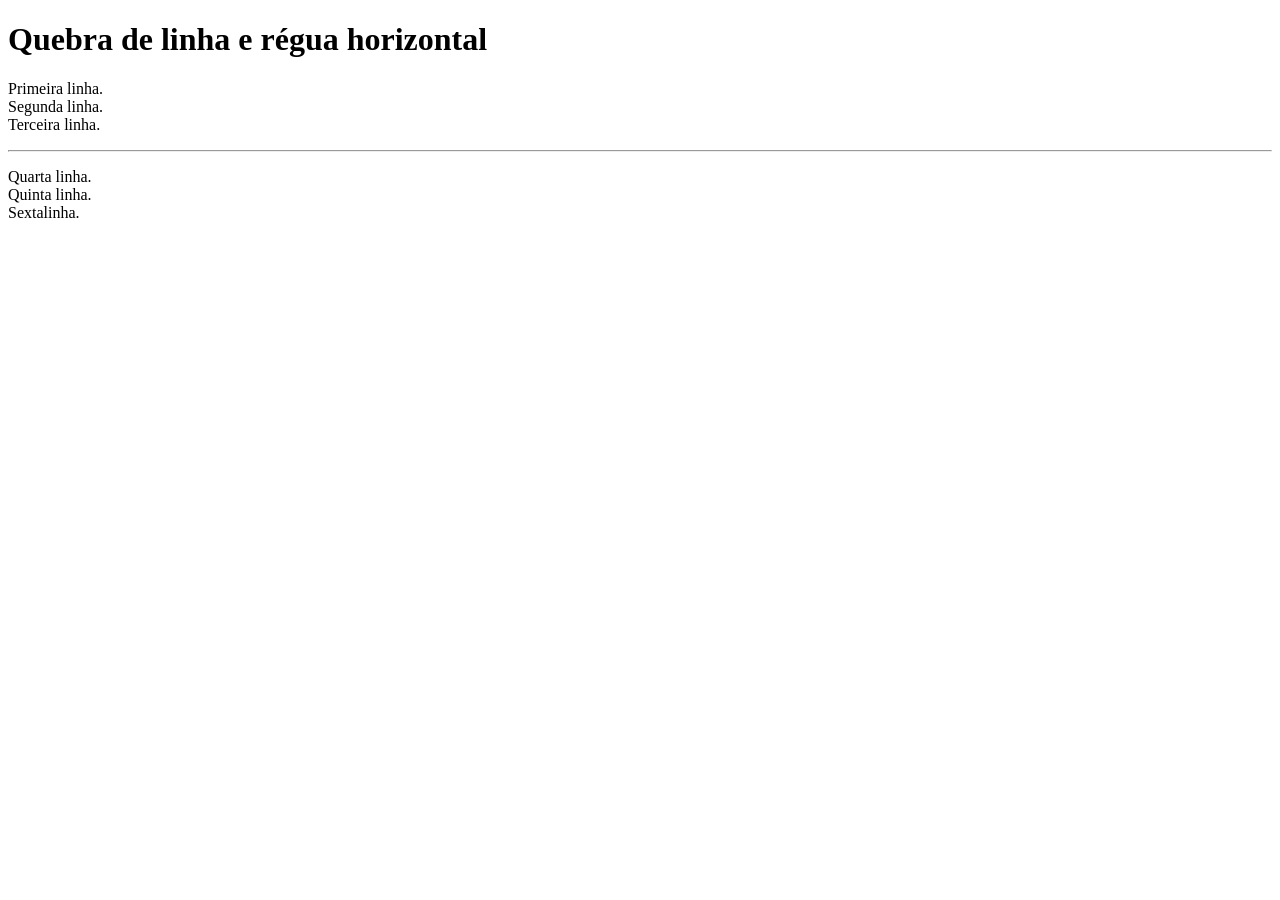
<file: br-e-hr/index.html>
<!DOCTYPE html>
<html lang="en">
<head>
    <meta charset="UTF-8">
    <meta name="viewport" content="width=device-width, initial-scale=1.0">
    <title>Quebra de linha e régua horizontal</title>
</head>
<body>
    <h1>Quebra de linha e régua horizontal</h1>
    <p>Primeira linha.<br>Segunda linha.<br>Terceira linha.</p>

	<hr>

    <p>Quarta linha.<br>Quinta linha.<br>Sextalinha.</p>
</body>
</html>
</file>
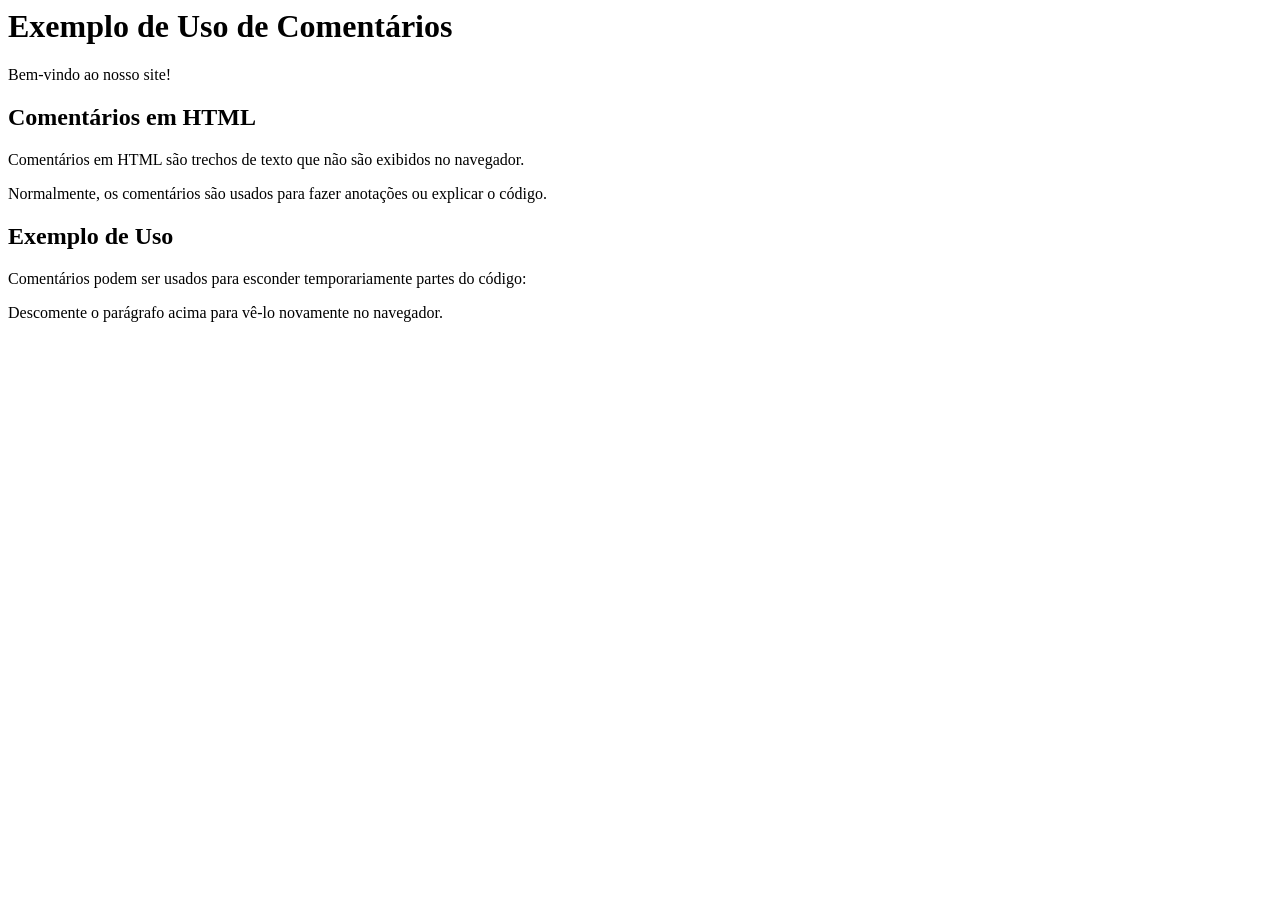
<file: comentarios/index.html>
<html>
<head>
<title>Comentários no HTML</title>
</head>
<body>
<!-- Esta é uma seção de cabeçalho -->
<h1>Exemplo de Uso de Comentários</h1>
<p>Bem-vindo ao nosso site!</p>

<!-- Esta é uma seção de conteúdo principal -->
<h2>Comentários em HTML</h2>
<p>Comentários em HTML são trechos de texto que não são exibidos no navegador.</p>

<!-- Exemplo de comentário dentro de um parágrafo -->
<p>Normalmente, os comentários são usados para fazer anotações ou explicar o código.</p>

<!--
Exemplo de comentário de múltiplas linhas.
Este é um comentário mais longo que abrange várias linhas.
-->

<h2>Exemplo de Uso</h2>
<p>Comentários podem ser usados para esconder temporariamente partes do código:</p>

<!--
<p>Este parágrafo está comentado e não será exibido no navegador.</p>
<p>Comentários são úteis para depuração e desenvolvimento.</p>
-->

<p>Descomente o parágrafo acima para vê-lo novamente no navegador.</p>

</body>
</html>
</file>
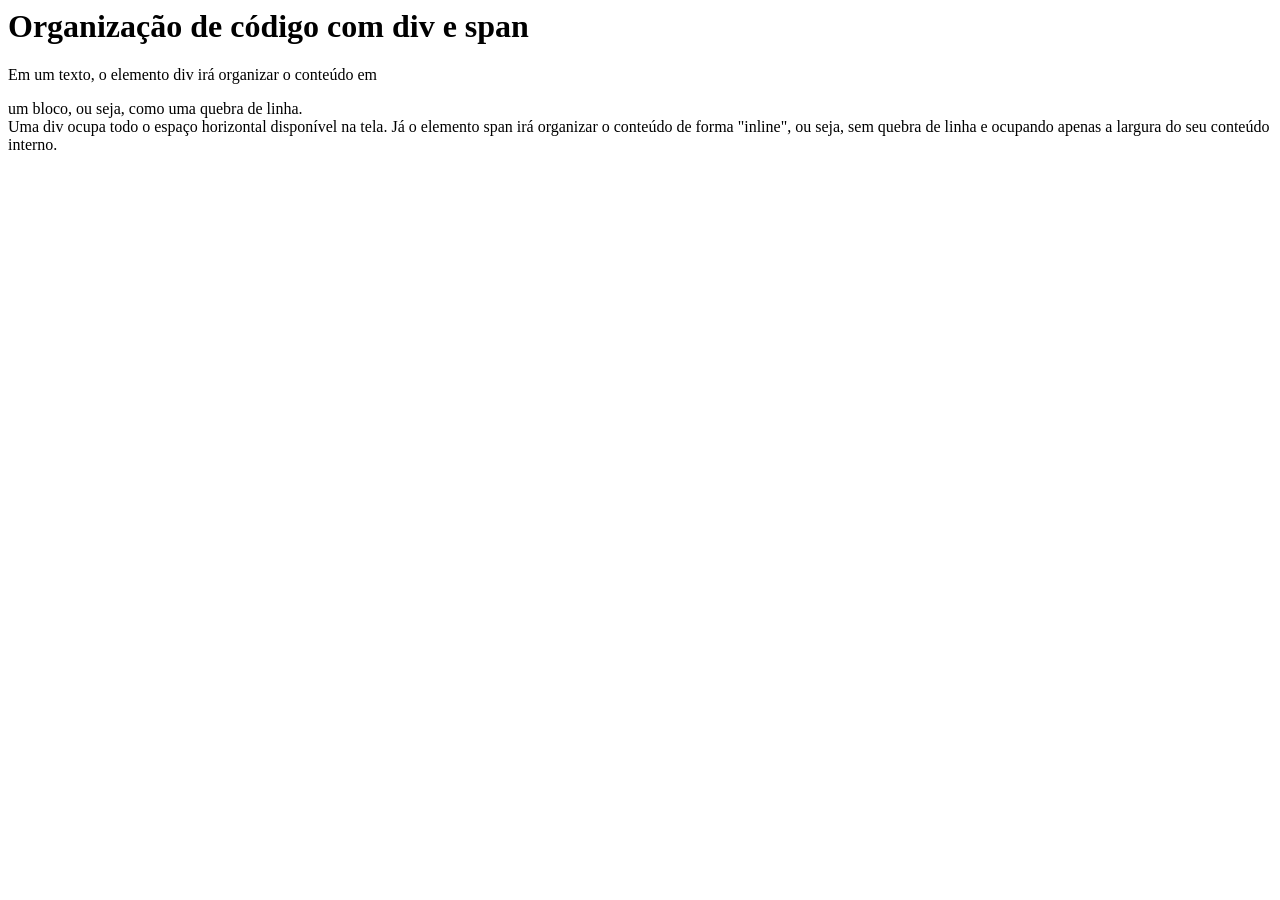
<file: div-e-span/index.html>
<html>
<head>
	<title>Organização com div e span</title>
</head>

<body>
	<h1>Organização de código com div e span</h1>

	<p>
		Em um texto, o elemento div irá organizar o conteúdo em
		<div>um bloco, ou seja, como uma quebra de linha.</div>
		Uma div ocupa todo o espaço horizontal disponível na tela.
		Já o elemento span irá organizar o conteúdo de forma "inline",
		ou seja, <span>sem quebra de linha</span> e ocupando apenas
		<span>a largura do seu conteúdo interno</span>.
	</p>
</body>
</html>
</file>
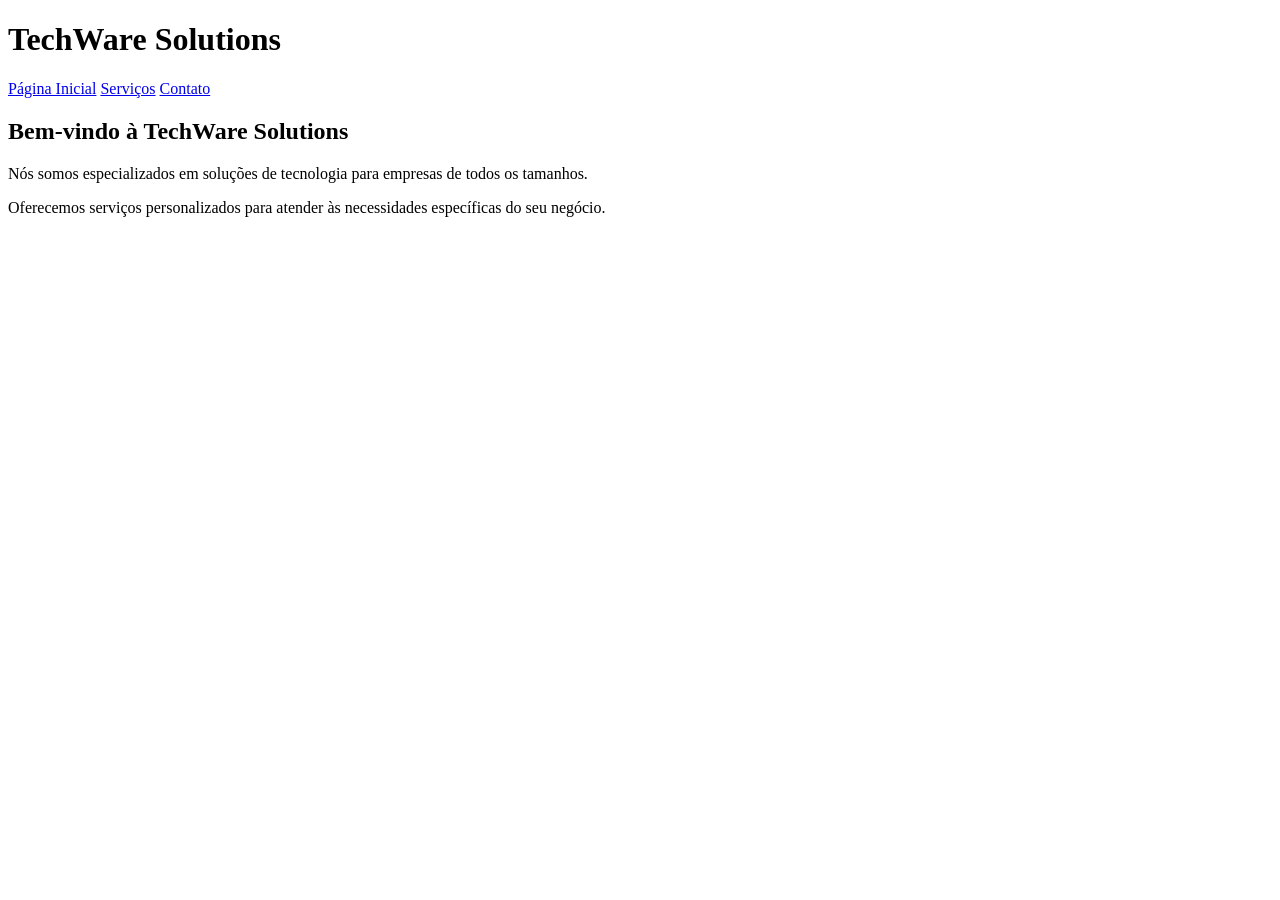
<file: exercicio-2/index.html>
<!DOCTYPE html>
<html lang="en">
<head>
    <meta charset="UTF-8">
    <meta name="viewport" content="width=device-width, initial-scale=1.0">
    <title>Techware Solutions</title>
</head>
<body>
    <h1>TechWare Solutions</h1>

    <div>
        <a href="index.html">Página Inicial</a>
        <a href="servicos.html">Serviços</a>
        <a href="contato.html">Contato</a>
    </div>

    <h2> Bem-vindo à TechWare Solutions</h2>

    <p>
        Nós somos especializados em soluções de tecnologia para empresas de todos os tamanhos. 
    </p>

    <p>
        Oferecemos serviços personalizados para atender às necessidades específicas do seu negócio.
    </p>

</body>
</html>
</file>
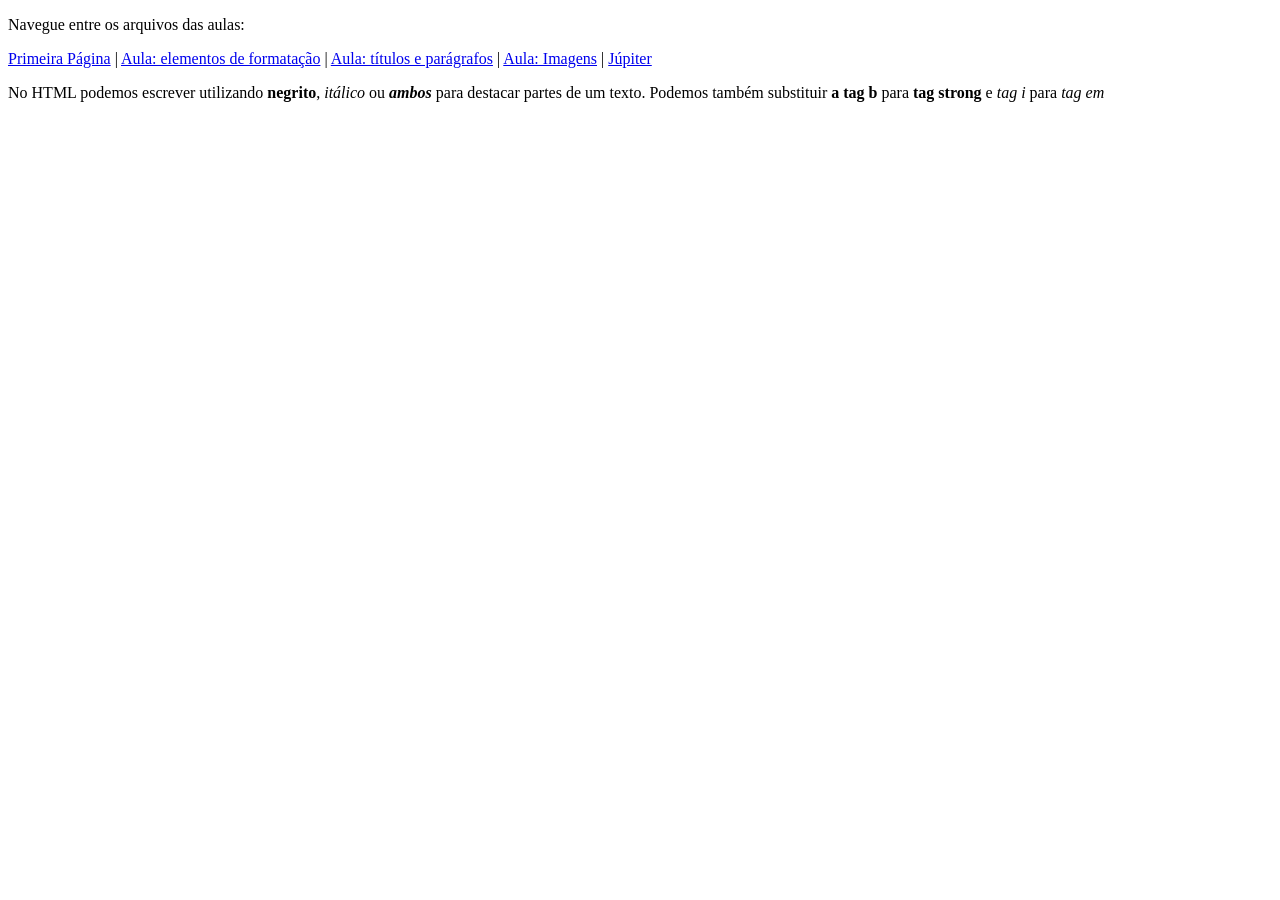
<file: formatacao/index.html>
<!DOCTYPE html>
<html lang="en">
<head>
    <meta charset="UTF-8">
    <meta name="viewport" content="width=device-width, initial-scale=1.0">
    <title>Elementos de formatação</title>
</head>
<body>
    <div>
		<p>Navegue entre os arquivos das aulas:</p>
    <a href="/">Primeira Página</a> |
    <a href="/formatacao/index.html">Aula: elementos de formatação</a> |
    <a href="/titulos/index.html">Aula: títulos e parágrafos</a> |
    <a href="/imagens/index.html">Aula: Imagens</a> |
    <a href="/exercicio1/index.html">Júpiter</a>
    </div>
    <p>
        No HTML podemos escrever utilizando <b>negrito</b>,
        <i>itálico</i> ou <b><i>ambos</i></b> para destacar partes
        de um texto.
        Podemos também substituir <b>a tag b</b> para <strong>tag strong</strong>
        e <i>tag i</i> para <em>tag em</em>
    </p>   
</body>
</html>
</file>
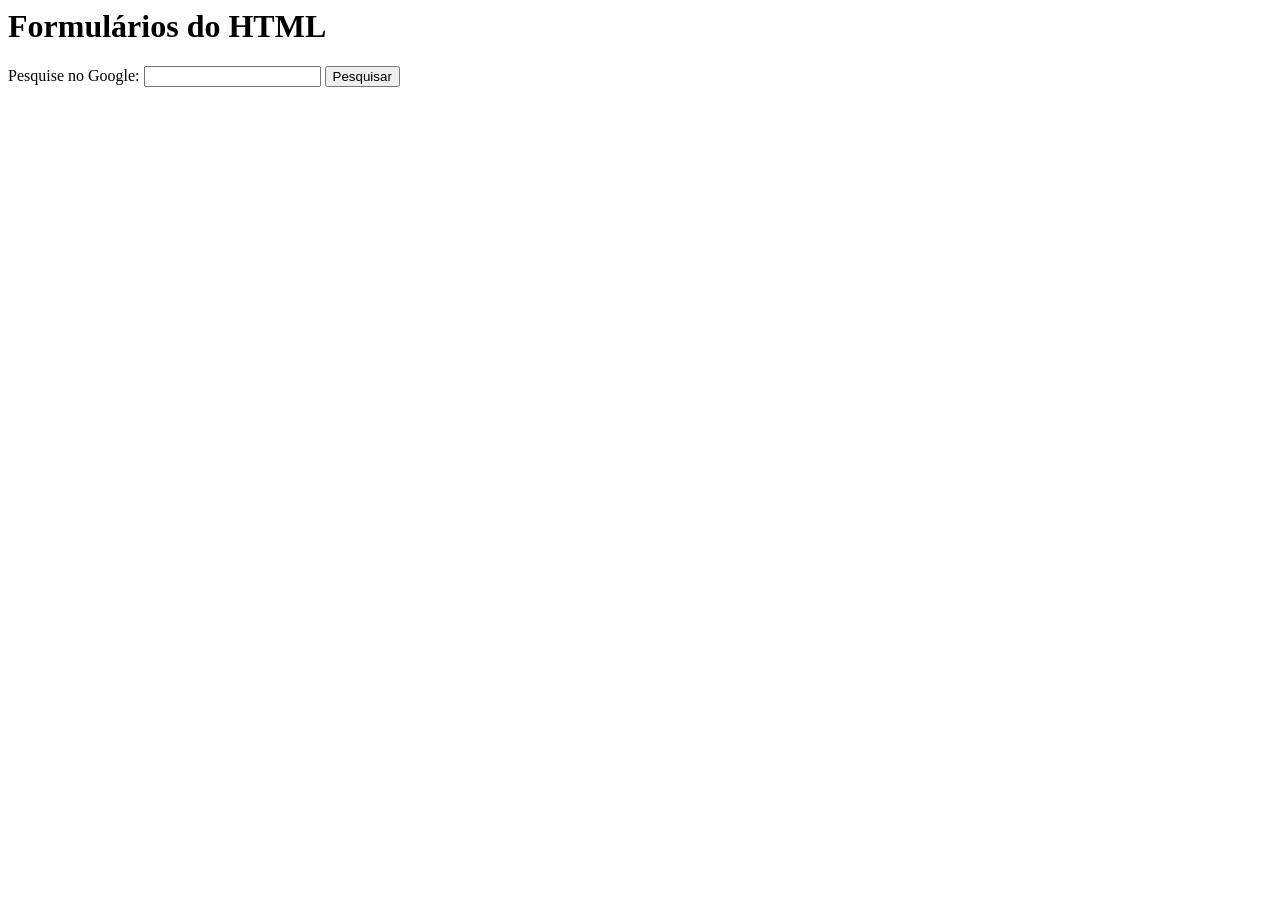
<file: formulario/index.html>
<html>
<head>
  <title>Formulários do HTML</title>
</head>
<body>
  <h1>Formulários do HTML</h1>

  <form action="http://google.com/search" method="get">
    <label for="pesquisa">Pesquise no Google:</label>
    <input type="text" name="q" id="pesquisa">
    <button type="submit">Pesquisar</button>
  </form>
</body>
</html>
</file>
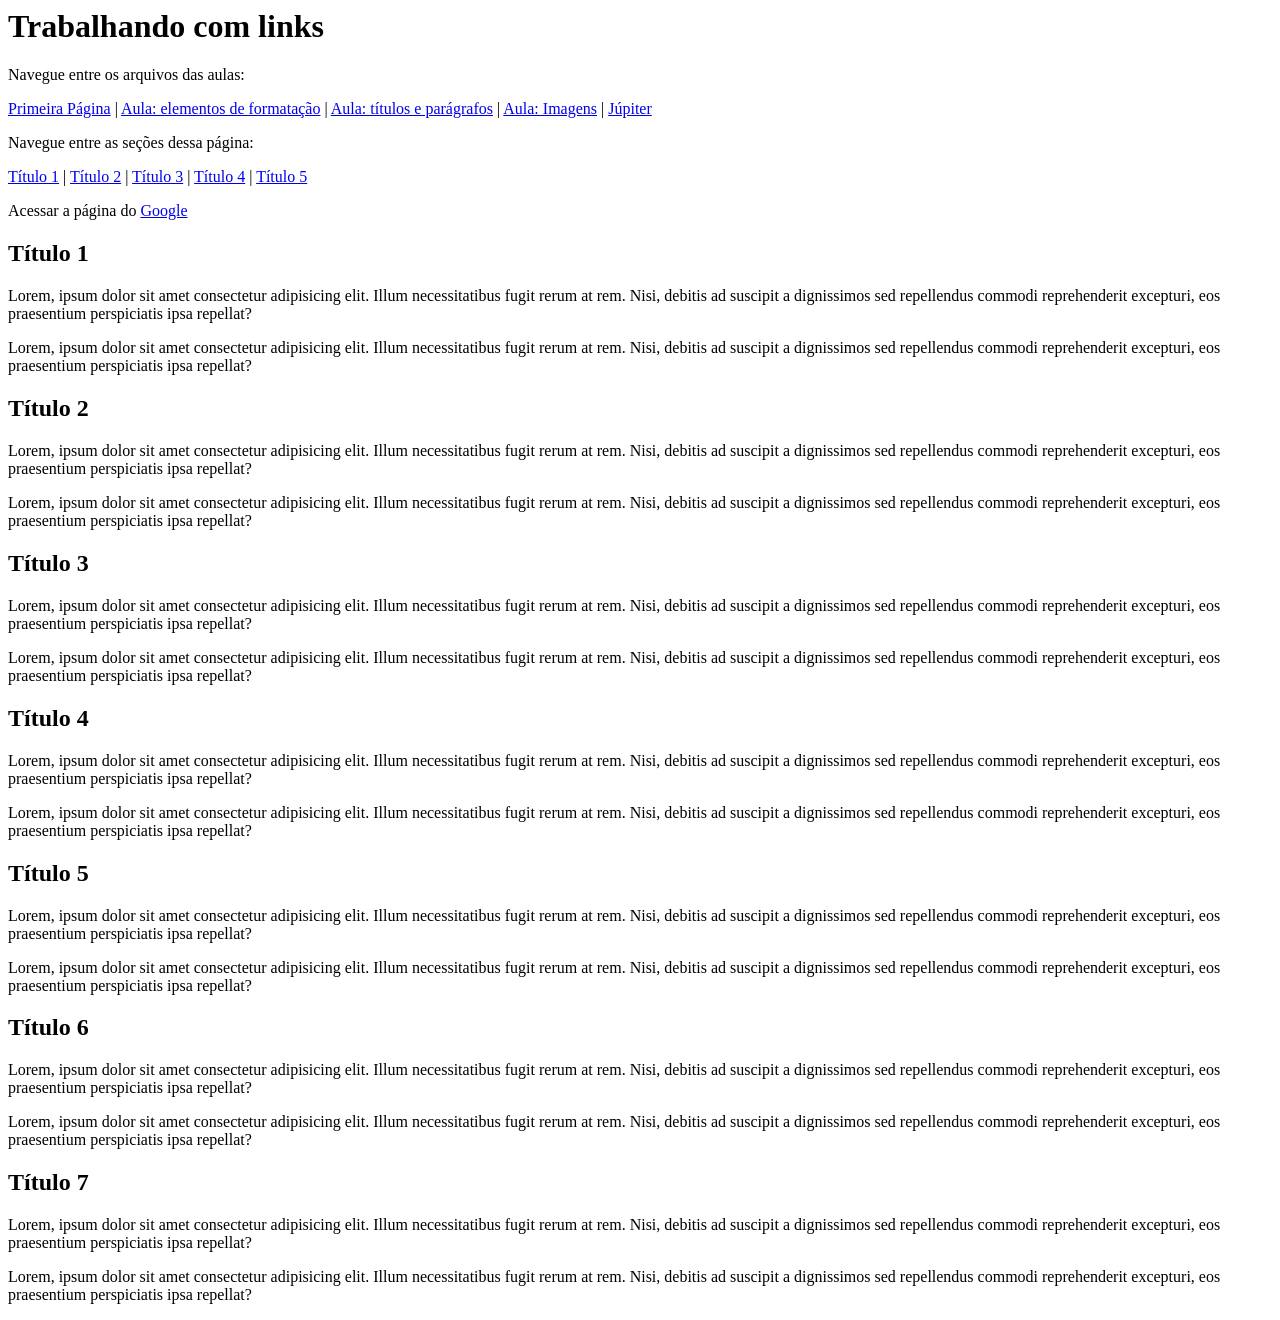
<file: links/index.html>
<html>
<head>
	<title>Trabalhando com links</title>
</head>

<body>
	<h1>Trabalhando com links</h1>

	<div>
		<p>Navegue entre os arquivos das aulas:</p>
    <a href="/">Primeira Página</a> |
    <a href="/formatacao/index.html">Aula: elementos de formatação</a> |
    <a href="/titulos/index.html">Aula: títulos e parágrafos</a> |
    <a href="/imagens/index.html">Aula: Imagens</a> |
    <a href="/exercicio1/index.html">Júpiter</a>
    </div>

    <div>
      <p>Navegue entre as seções dessa página:</p>
      <a href="#titulo-1">Título 1</a> |
      <a href="#titulo-2">Título 2</a> |
      <a href="#titulo-3">Título 3</a> |
      <a href="#titulo-4">Título 4</a> |
      <a href="#titulo-5">Título 5</a>
  </div>

  <p>Acessar a página do <a href="https://google.com" target="_blank">Google</a></p>

  <h2 id="titulo-1">Título 1</h2>
  <p>Lorem, ipsum dolor sit amet consectetur adipisicing elit. Illum necessitatibus fugit rerum at rem. Nisi, debitis ad suscipit a dignissimos sed repellendus commodi reprehenderit excepturi, eos praesentium perspiciatis ipsa repellat?</p>
  <p>Lorem, ipsum dolor sit amet consectetur adipisicing elit. Illum necessitatibus fugit rerum at rem. Nisi, debitis ad suscipit a dignissimos sed repellendus commodi reprehenderit excepturi, eos praesentium perspiciatis ipsa repellat?</p>

  <h2 id="titulo-2">Título 2</h2>
  <p>Lorem, ipsum dolor sit amet consectetur adipisicing elit. Illum necessitatibus fugit rerum at rem. Nisi, debitis ad suscipit a dignissimos sed repellendus commodi reprehenderit excepturi, eos praesentium perspiciatis ipsa repellat?</p>
  <p>Lorem, ipsum dolor sit amet consectetur adipisicing elit. Illum necessitatibus fugit rerum at rem. Nisi, debitis ad suscipit a dignissimos sed repellendus commodi reprehenderit excepturi, eos praesentium perspiciatis ipsa repellat?</p>

  <h2 id="titulo-3">Título 3</h2>
  <p>Lorem, ipsum dolor sit amet consectetur adipisicing elit. Illum necessitatibus fugit rerum at rem. Nisi, debitis ad suscipit a dignissimos sed repellendus commodi reprehenderit excepturi, eos praesentium perspiciatis ipsa repellat?</p>
  <p>Lorem, ipsum dolor sit amet consectetur adipisicing elit. Illum necessitatibus fugit rerum at rem. Nisi, debitis ad suscipit a dignissimos sed repellendus commodi reprehenderit excepturi, eos praesentium perspiciatis ipsa repellat?</p>

  <h2 id="titulo-4">Título 4</h2>
  <p>Lorem, ipsum dolor sit amet consectetur adipisicing elit. Illum necessitatibus fugit rerum at rem. Nisi, debitis ad suscipit a dignissimos sed repellendus commodi reprehenderit excepturi, eos praesentium perspiciatis ipsa repellat?</p>
  <p>Lorem, ipsum dolor sit amet consectetur adipisicing elit. Illum necessitatibus fugit rerum at rem. Nisi, debitis ad suscipit a dignissimos sed repellendus commodi reprehenderit excepturi, eos praesentium perspiciatis ipsa repellat?</p>

  <h2 id="titulo-5">Título 5</h2>
  <p>Lorem, ipsum dolor sit amet consectetur adipisicing elit. Illum necessitatibus fugit rerum at rem. Nisi, debitis ad suscipit a dignissimos sed repellendus commodi reprehenderit excepturi, eos praesentium perspiciatis ipsa repellat?</p>
  <p>Lorem, ipsum dolor sit amet consectetur adipisicing elit. Illum necessitatibus fugit rerum at rem. Nisi, debitis ad suscipit a dignissimos sed repellendus commodi reprehenderit excepturi, eos praesentium perspiciatis ipsa repellat?</p>

  <h2 id="titulo-6">Título 6</h2>
  <p>Lorem, ipsum dolor sit amet consectetur adipisicing elit. Illum necessitatibus fugit rerum at rem. Nisi, debitis ad suscipit a dignissimos sed repellendus commodi reprehenderit excepturi, eos praesentium perspiciatis ipsa repellat?</p>
  <p>Lorem, ipsum dolor sit amet consectetur adipisicing elit. Illum necessitatibus fugit rerum at rem. Nisi, debitis ad suscipit a dignissimos sed repellendus commodi reprehenderit excepturi, eos praesentium perspiciatis ipsa repellat?</p>

  <h2 id="titulo-7">Título 7</h2>
  <p>Lorem, ipsum dolor sit amet consectetur adipisicing elit. Illum necessitatibus fugit rerum at rem. Nisi, debitis ad suscipit a dignissimos sed repellendus commodi reprehenderit excepturi, eos praesentium perspiciatis ipsa repellat?</p>
  <p>Lorem, ipsum dolor sit amet consectetur adipisicing elit. Illum necessitatibus fugit rerum at rem. Nisi, debitis ad suscipit a dignissimos sed repellendus commodi reprehenderit excepturi, eos praesentium perspiciatis ipsa repellat?</p>

</body>
</html>
</file>
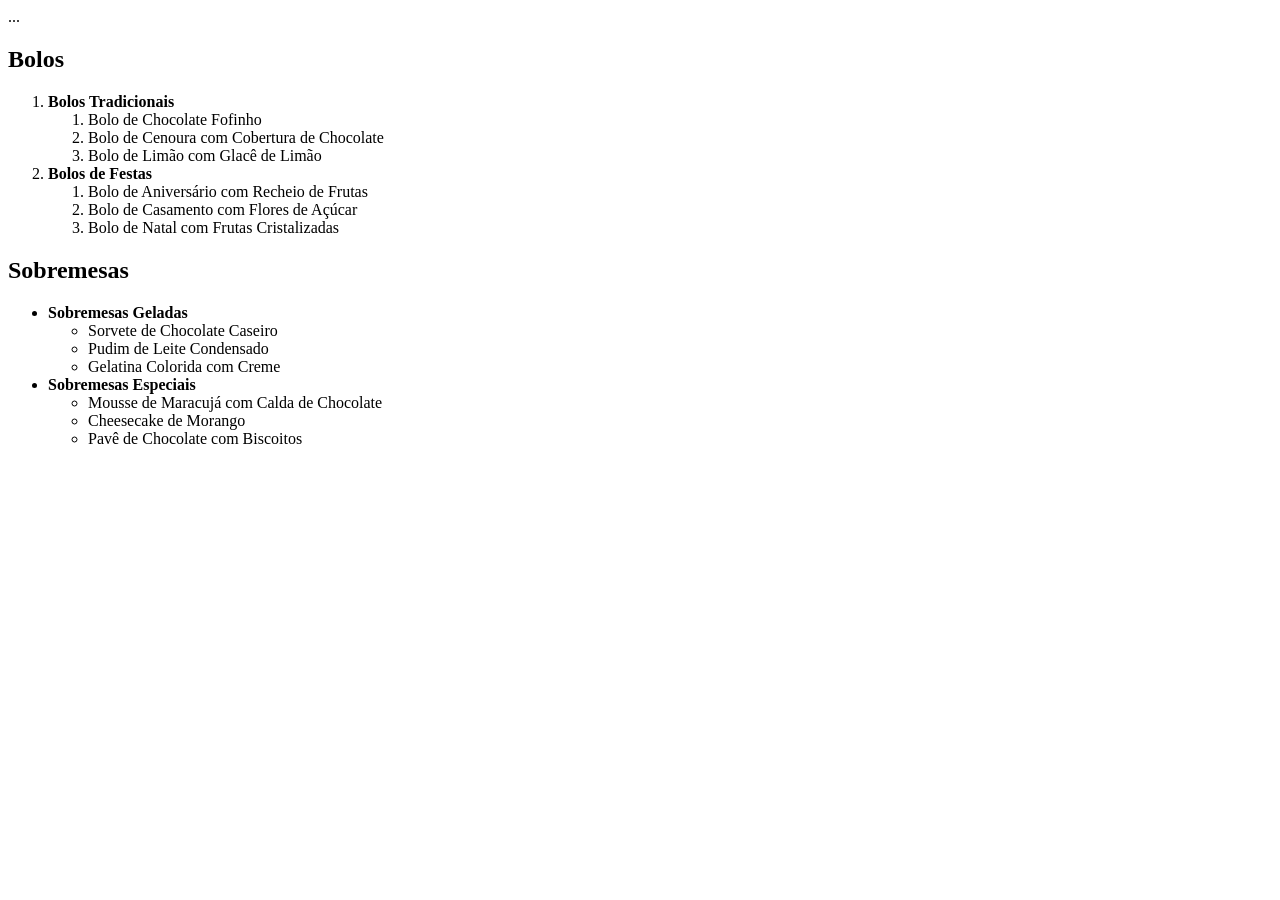
<file: listas/index.html>
<html>
<head>
    <title>Aninhamento de listas</title>
</head>

<body>

...


    <h2>Bolos</h2>
    <ol>
        <li>
            <strong>Bolos Tradicionais</strong>
            <ol>
                <li>Bolo de Chocolate Fofinho</li>
                <li>Bolo de Cenoura com Cobertura de Chocolate</li>
                <li>Bolo de Limão com Glacê de Limão</li>
            </ol>
        </li>
        <li>
            <strong>Bolos de Festas</strong>
            <ol>
                <li>Bolo de Aniversário com Recheio de Frutas</li>
                <li>Bolo de Casamento com Flores de Açúcar</li>
                <li>Bolo de Natal com Frutas Cristalizadas</li>
            </ol>
        </li>
    </ol>

    <h2>Sobremesas</h2>
    <ul>
        <li>
            <strong>Sobremesas Geladas</strong>
            <ul>
                <li>Sorvete de Chocolate Caseiro</li>
                <li>Pudim de Leite Condensado</li>
                <li>Gelatina Colorida com Creme</li>
            </ul>
        </li>
        <li>
            <strong>Sobremesas Especiais</strong>
            <ul>
                <li>Mousse de Maracujá com Calda de Chocolate</li>
                <li>Cheesecake de Morango</li>
                <li>Pavê de Chocolate com Biscoitos</li>
            </ul>
        </li>
    </ul>
</body>
</html>
</file>
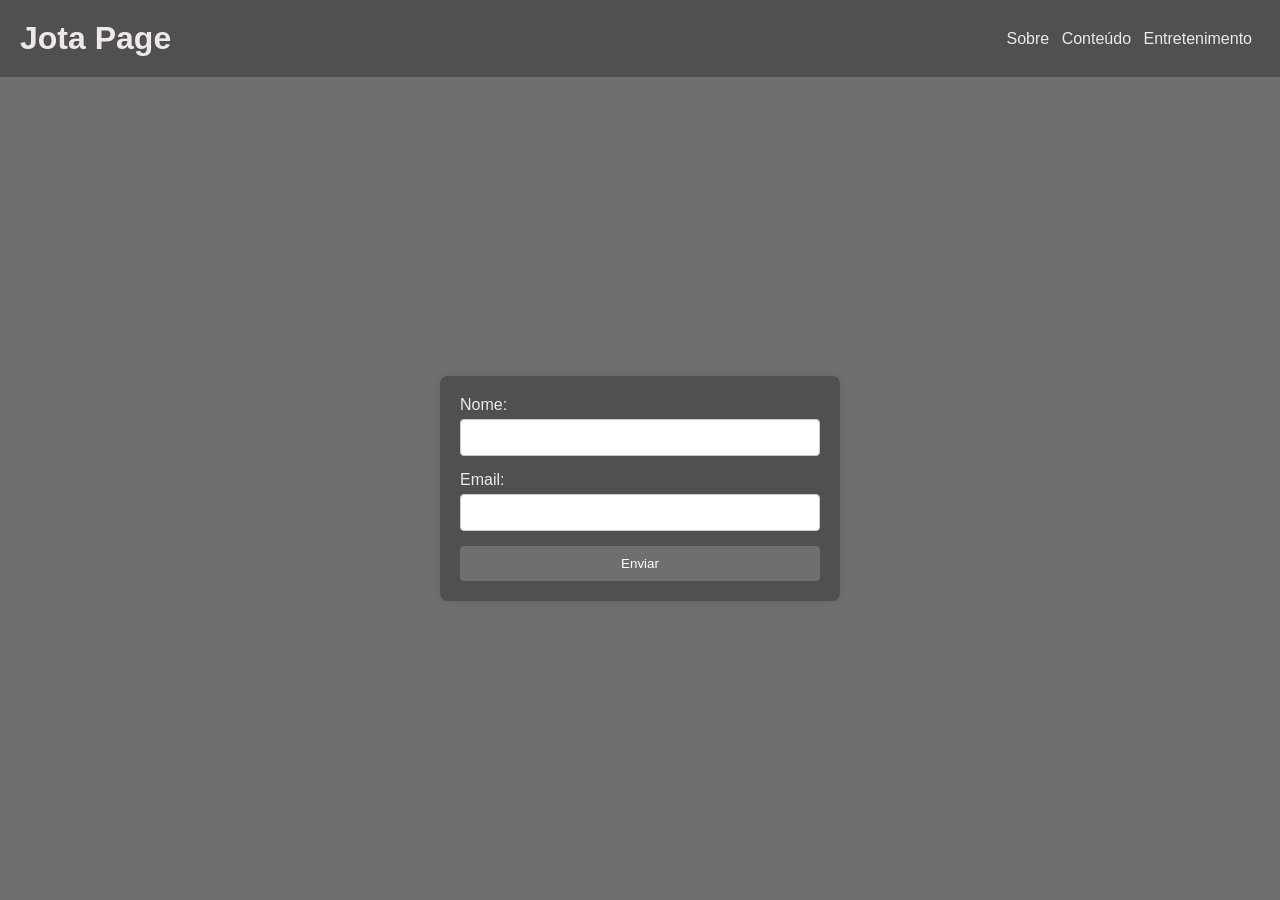
<file: Praticando/index.html>
<!DOCTYPE html>
<html lang="pt-br">
<head>
    <meta charset="UTF-8">
    <meta name="viewport" content="width=device-width, initial-scale=1.0">
    <title>Isabel</title>
    <link rel="stylesheet" href="index.css">
</head>
<body>
    <header>
        <div class="container">
            <h1 class="title">Jota Page</h1>
        <nav>
            <a href="#">Sobre</a>
            <a href="#">Conteúdo</a>
            <a href="#">Entretenimento</a>
        </nav>
        </div>
    </header>


    <div class="form-container-wrapper">
        <div class="form-container">
            <form>
                <label for="name">Nome:</label>
                <input type="text" id="name" name="name">
                
                <label for="email">Email:</label>
                <input type="email" id="email" name="email">
                
                <button type="submit">Enviar</button>
            </form>
        </div>
    </div>
</body>
</html>
</file>
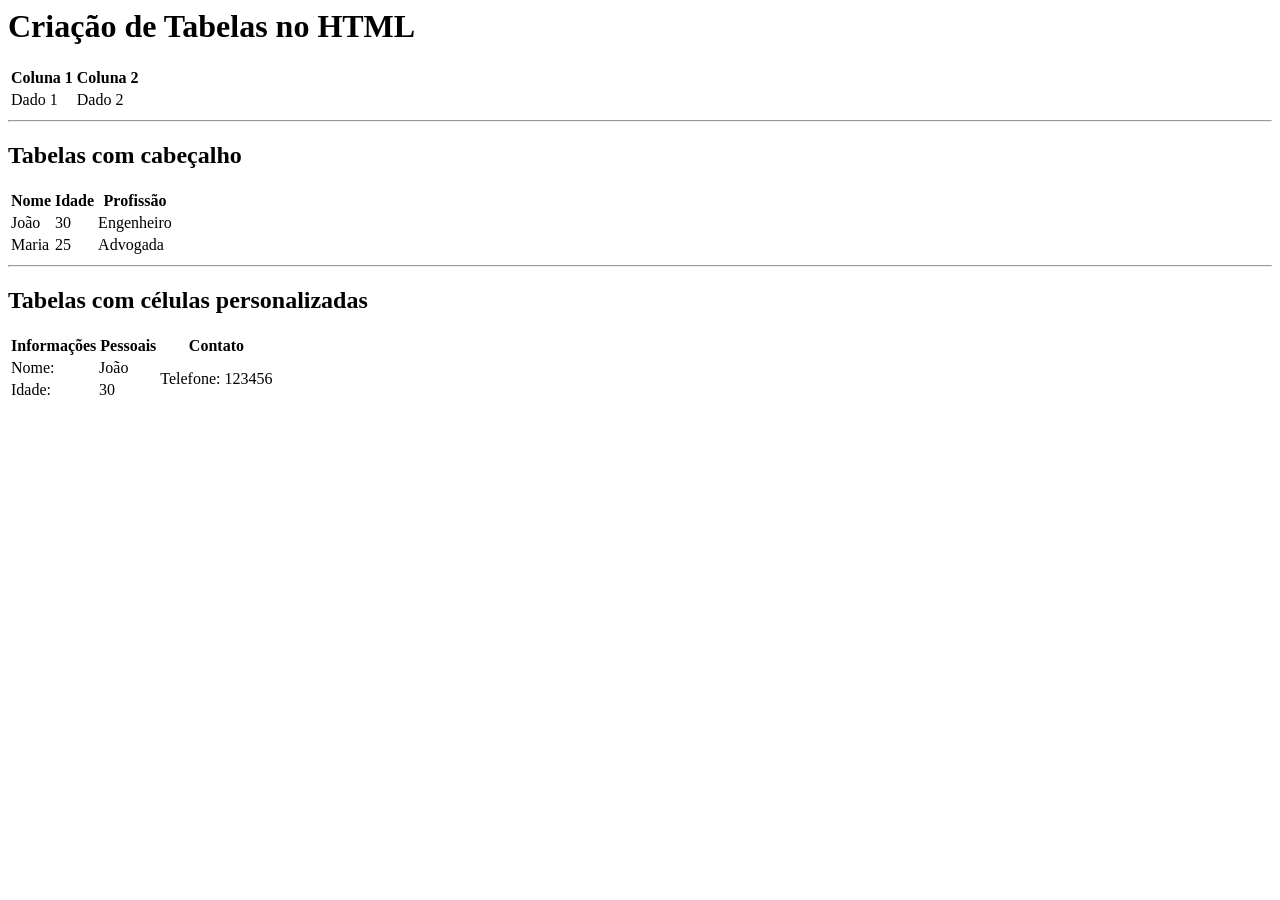
<file: tabelas/index.html>
<html>
<head>
	<title>Tabelas no HTML</title>
<head>

<body>
	<h1>Criação de Tabelas no HTML</h1>
	<table>
	    <tr>
	        <th>Coluna 1</th>
	        <th>Coluna 2</th>
	    </tr>
	    <tr>
	        <td>Dado 1</td>
	        <td>Dado 2</td>
	    </tr>
	</table>

	<hr>

	<h2>Tabelas com cabeçalho</h2>
	<table>
		<thead>
	    <tr>
	        <th>Nome</th>
	        <th>Idade</th>
	        <th>Profissão</th>
	    </tr>
		</thead>
		<tbody>
	    <tr>
	        <td>João</td>
	        <td>30</td>
	        <td>Engenheiro</td>
	    </tr>
	    <tr>
	        <td>Maria</td>
	        <td>25</td>
	        <td>Advogada</td>
	    </tr>
		</tbody>
	</table>

	<hr>

	<h2>Tabelas com células personalizadas</h2>
	<table>
		<thead>
	    <tr>
	        <th colspan="2">Informações Pessoais</th>
	        <th>Contato</th>
	    </tr>
		</thead>
		<tbody>
	    <tr>
	        <td>Nome:</td>
	        <td>João</td>
	        <td rowspan="2">Telefone: 123456</td>
	    </tr>
	    <tr>
	        <td>Idade:</td>
	        <td>30</td>
	    </tr>
		</tbody>
	</table>
</body>
</html>
</file>
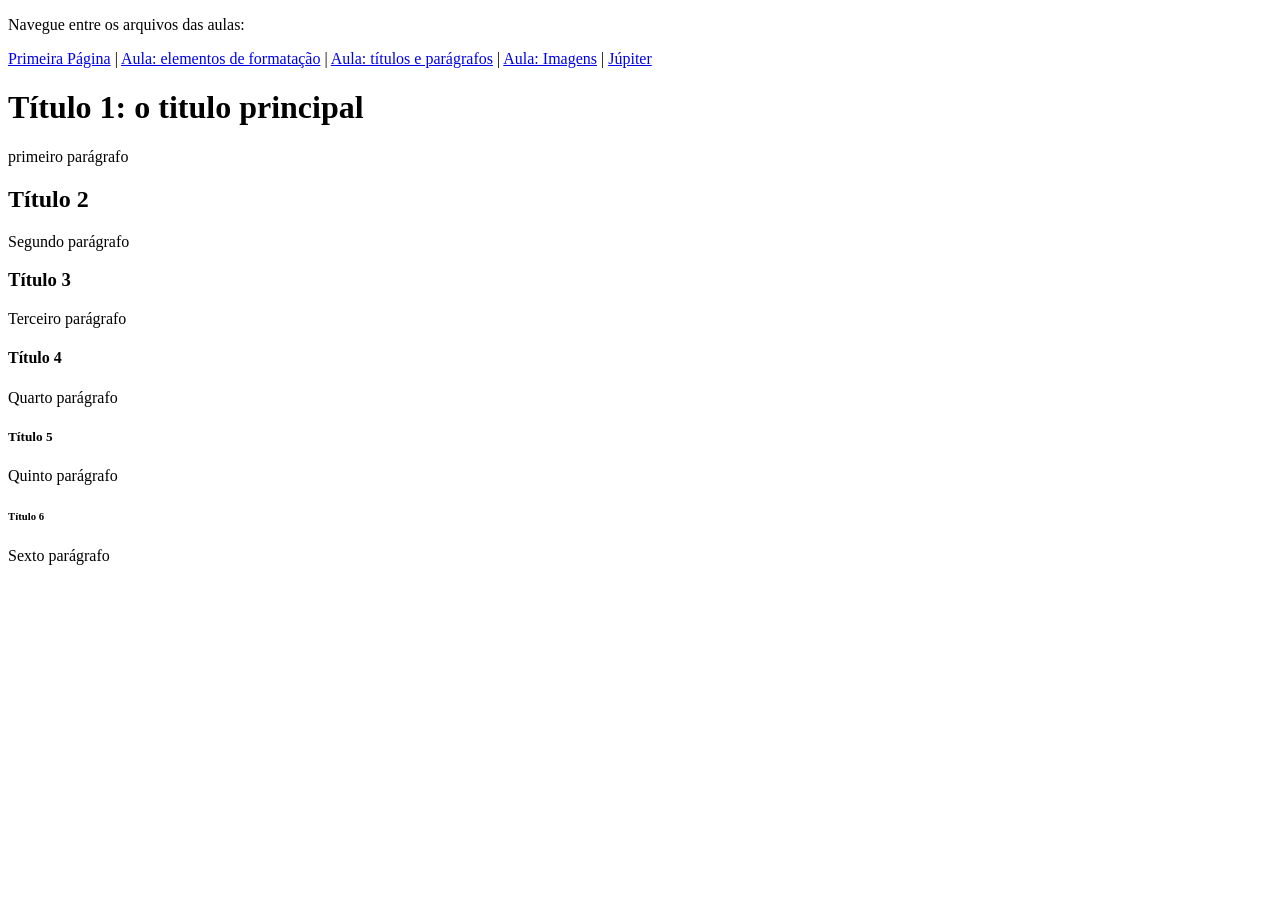
<file: titulos/index.html>
<!DOCTYPE html>
<html lang="en">
<head>
    <meta charset="UTF-8">
    <meta name="viewport" content="width=device-width, initial-scale=1.0">
    <title>Titulos no HTML</title>
</head>
<body>
  <div>
		<p>Navegue entre os arquivos das aulas:</p>
    <a href="/">Primeira Página</a> |
    <a href="/formatacao/index.html">Aula: elementos de formatação</a> |
    <a href="/titulos/index.html">Aula: títulos e parágrafos</a> |
    <a href="/imagens/index.html">Aula: Imagens</a> |
    <a href="/exercicio1/index.html">Júpiter</a>
    </div>
    
    <h1>Título 1: o titulo principal</h1>
    <p>primeiro parágrafo</p>

    <h2>Título 2</h2>
    <p>Segundo parágrafo</p>

    <h3>Título 3</h3>
    <p>Terceiro parágrafo</p>

    <h4>Título 4</h4>
    <p>Quarto parágrafo</p>

    <h5>Título 5</h5>
    <p>Quinto parágrafo</p>
    
    <h6>Título 6</h6>
    <p>Sexto parágrafo</p>
</body>
</html>
</file>
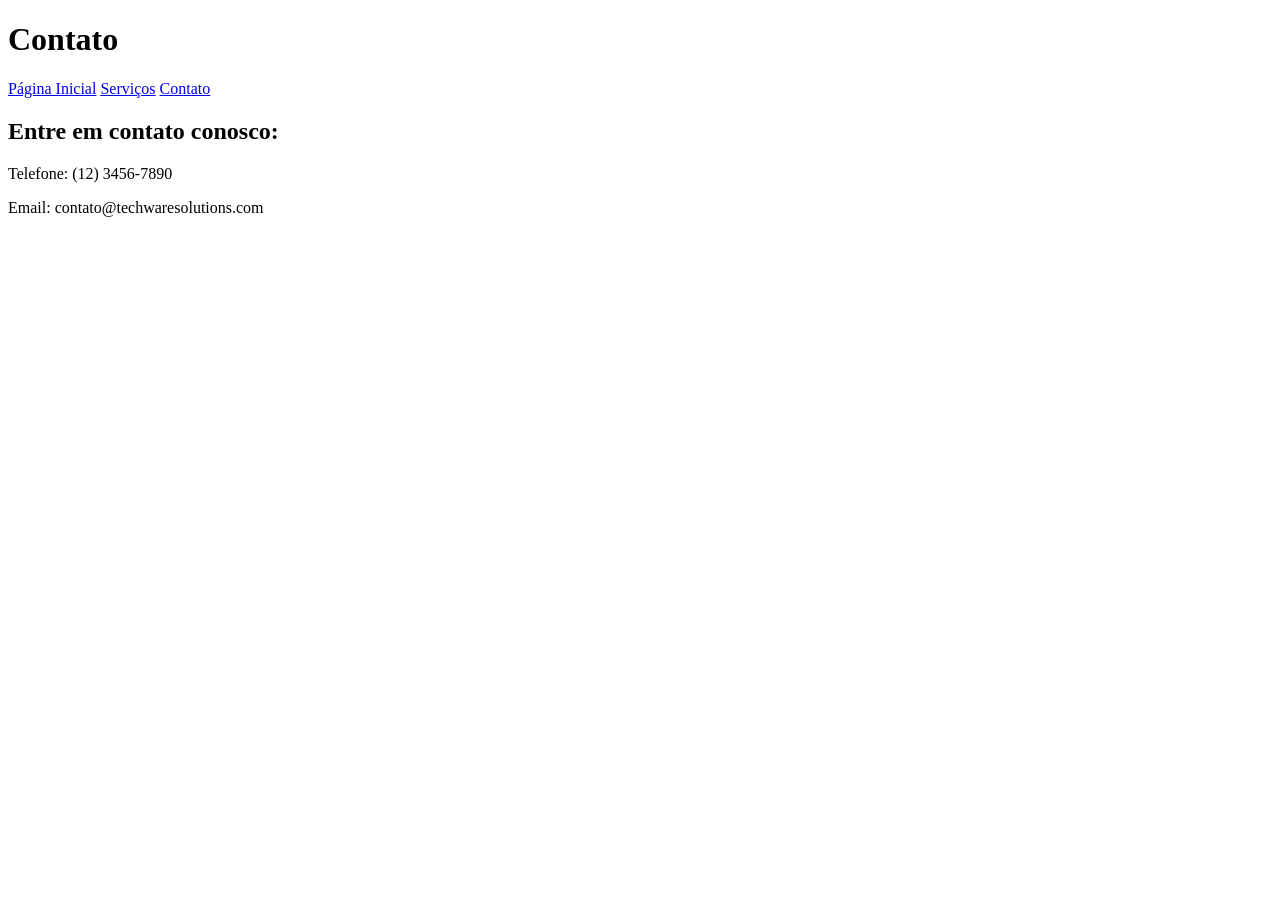
<file: exercicio-2/contato.html>
<!DOCTYPE html>
<html lang="en">
<head>
    <meta charset="UTF-8">
    <meta name="viewport" content="width=device-width, initial-scale=1.0">
    <title>Contatos</title>
</head>
<body>
    <h1>Contato</h1>

    <div>
        <a href="index.html">Página Inicial</a>
        <a href="servicos.html">Serviços</a>
        <a href="contato.html">Contato</a>
    </div>

    <h2>Entre em contato conosco:</h2>

    <p>
        Telefone: (12) 3456-7890
    </p>

    <p>Email: contato@techwaresolutions.com</p>
</body>
</html>
</file>
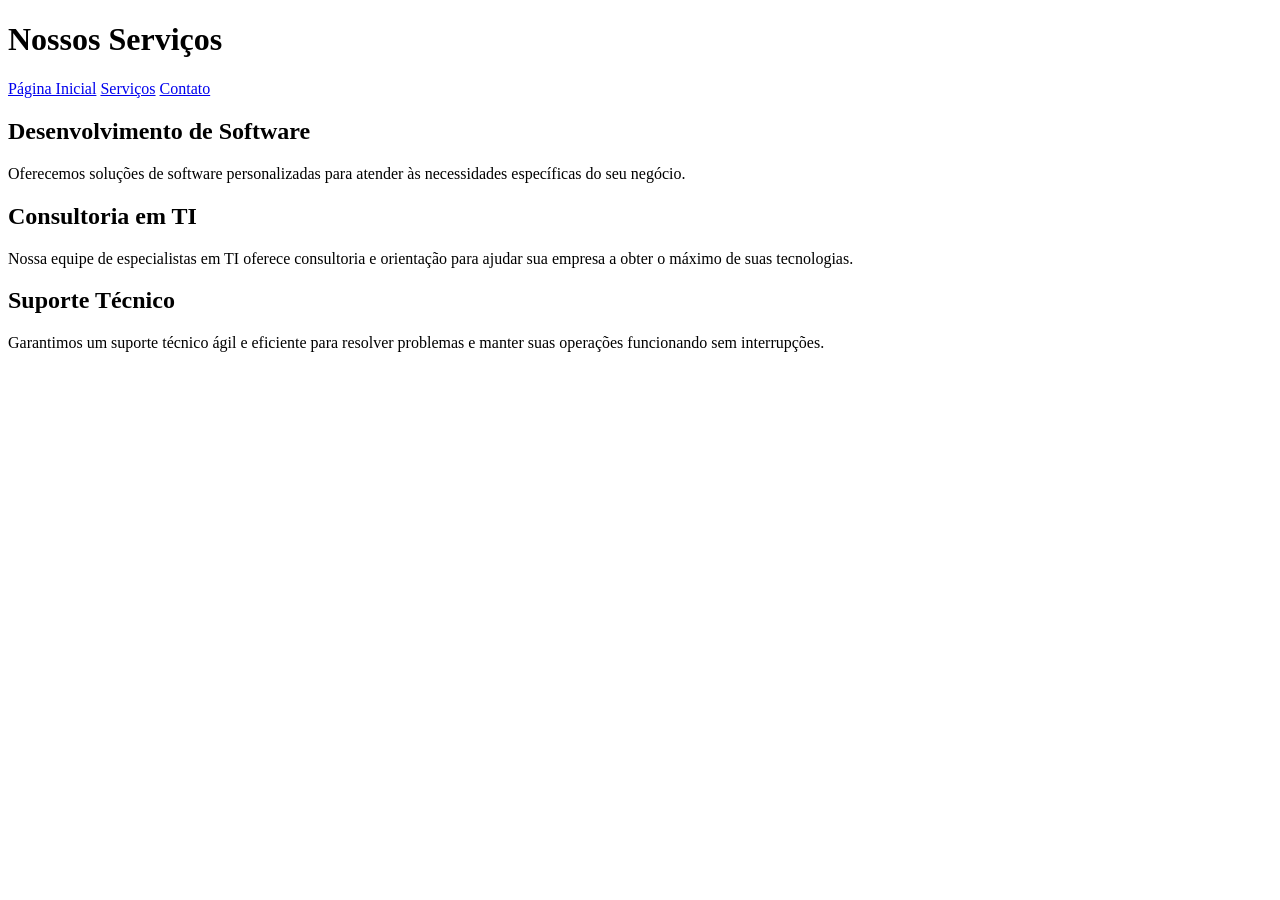
<file: exercicio-2/servicos.html>
<!DOCTYPE html>
<html lang="en">
<head>
    <meta charset="UTF-8">
    <meta name="viewport" content="width=device-width, initial-scale=1.0">
    <title>Serviços</title>
</head>
<body>
    <h1>Nossos Serviços</h1>

    <div>
        <a href="index.html">Página Inicial</a>
        <a href="servicos.html">Serviços</a>
        <a href="contato.html">Contato</a>
    </div>

    <h2>Desenvolvimento de Software</h2>

    <p>
        Oferecemos soluções de software personalizadas para atender às necessidades específicas do seu negócio.   
    </p>

    <h2>Consultoria em TI</h2>

    <p>
        Nossa equipe de especialistas em TI oferece consultoria e orientação para ajudar sua empresa a obter o máximo de suas tecnologias.
    </p>

    <h2>Suporte Técnico</h2>

    <p>
        Garantimos um suporte técnico ágil e eficiente para resolver problemas e manter suas operações funcionando sem interrupções.
    </p>



</body>
</html>
</file>
<file: Praticando/index.css>
* {
    margin: 0;
    padding: 0;
    box-sizing: border-box;
}

body {
    background-color: #706f6f;
    color: #efe8e8;
    font-family: Arial, sans-serif;
    display: flex;
    flex-direction: column;
    height: 100vh;
}

header {
    background-color: #515050;
    color: #efe8e8;
    padding: 20px;
    width: 100%;
}

.container {
    display: flex;
    justify-content: space-between;
    align-items: center;
}

nav a {
    text-decoration: none;
    color: #efe8e8;
    margin-right: 8px;
}

nav a:hover {
    color: #da6bec;
}

.form-container-wrapper {
    flex-grow: 1;
    display: flex;
    justify-content: center;
    align-items: center;
}

.form-container {
    background-color: #515050;
    padding: 20px;
    border-radius: 8px;
    box-shadow: 0 0 10px rgba(0, 0, 0, 0.1);
    color: #efe8e8;
    max-width: 400px;
    width: 100%;
}

form {
    display: flex;
    flex-direction: column;
}

label {
    margin-bottom: 5px;
}

input {
    margin-bottom: 15px;
    padding: 10px;
    border: 1px solid #ccc;
    border-radius: 4px;
}

button {
    padding: 10px;
    background-color: #706f6f;
    color: white;
    border: none;
    border-radius: 4px;
    cursor: pointer;
}

button:hover {
    background-color: #0056b3;
}
</file>
